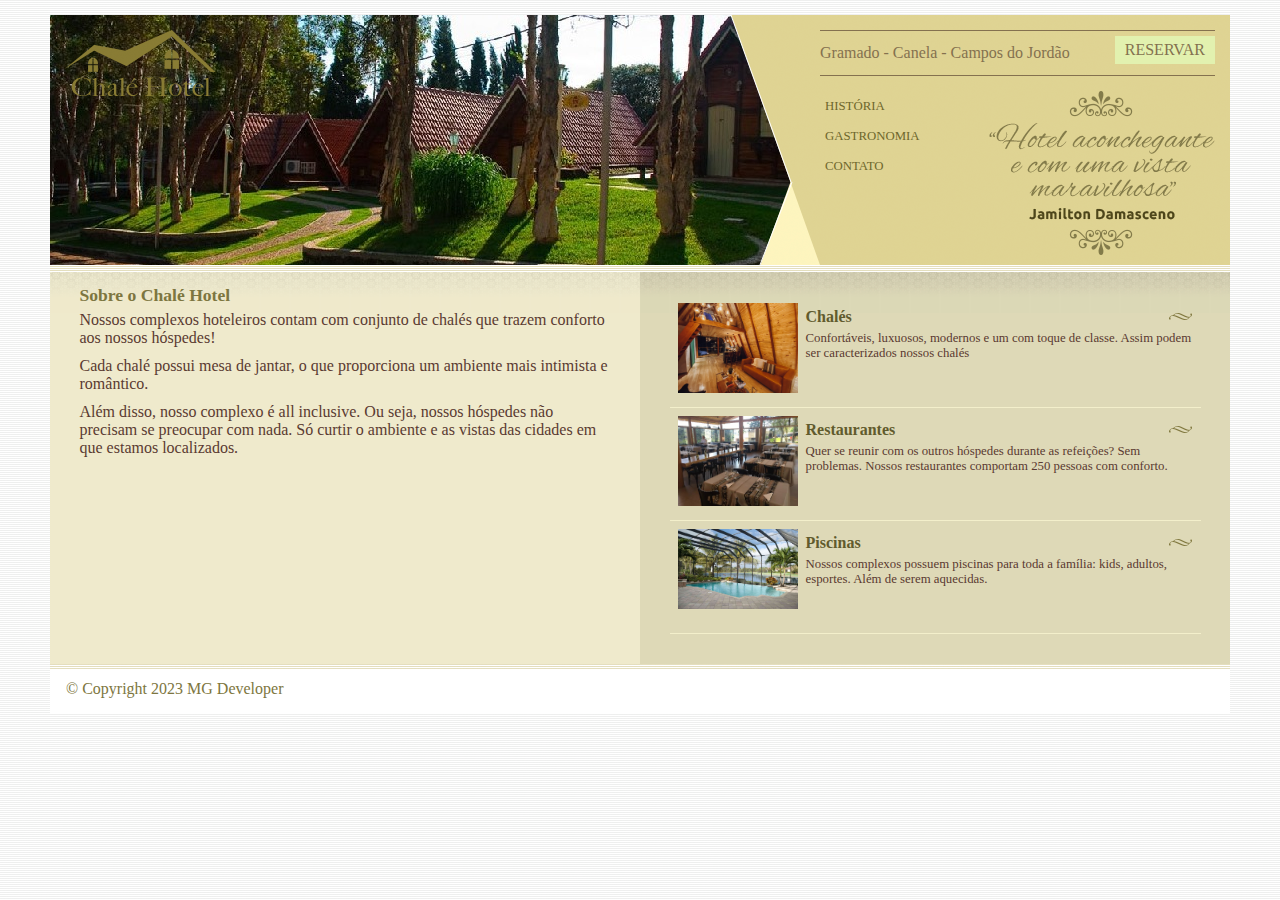
<file: index.html>
<!DOCTYPE html>
<html lang="en">
<head>
    <meta charset="UTF-8">
    <meta name="viewport" content="width=device-width, initial-scale=1.0">
    <link rel="stylesheet" type="text/css" href="estilo.css">
    <link href="https://fonts.googleapis.com/css2?family=EB+Garamond&family=Inclusive+Sans&display=swap" rel="stylesheet">

    <title>Chalé Hotel</title>
    
</head>
<body>

    <div id="container"><!--inicio container-->
        <div id="topo"><!--inicio topo-->
            
            <div id="area-logo">
                
                <h1 class="logo">
                    <a href=""> Chalé Hotel</a>
                </h1>

            </div>


            <div id="area-menu">
                <div id="conteudo-menu">
                    <div id="menu-locais">
                        <span class="locais">
                            Gramado - Canela - Campos do Jordão
                        </span>
                        <a class="reserva" href="reserva.html">Reservar</a>
                        <div style ="clear: both;"></div>
                        <li class="icon">&#9776</li>
                    </div>

                    <div id="menu">
                        <ul id="navegacao">
                            <li><a href="historia.html">História</a></li>
                            <li><a href="gastronomia.html">Gastronomia</a></li>
                            <li><a href="contato.html">Contato</a></li>
                            <li class="three-line-icon">&#9776;</li>
                        </ul>                     

                        <img class="depoimento" src="img/depoimento.png">

                    </div>

                </div>          

            </div>

        </div><!--/fim topo-->

        <div id="area-principal">
            <div class="conteudo">
                <h2>
                    Sobre o Chalé Hotel 
                </h2>

                <p>
                    Nossos complexos hoteleiros contam com conjunto de chalés que trazem conforto aos nossos hóspedes!
                </p>

                <p>
                    Cada chalé possui mesa de jantar, o que proporciona um ambiente mais intimista e romântico.                
                </p>

                <p>
                    Além disso, nosso complexo é all inclusive. Ou seja, nossos hóspedes não precisam se preocupar com nada. Só curtir o ambiente e as vistas das cidades em que estamos localizados.
                </p>
            </div>
        </div>

        <div id="area-lateral">
            <div class="conteudo">
                <p>
                    <ul id="beneficios">
                        <li>
                            <a href="chale.html">
                                <img src="img/chale1.jpg" width="120" alt="chale1">
                                <h3>Chalés</h3>
                                <p>Confortáveis, luxuosos, modernos e um com toque de classe. Assim podem ser caracterizados nossos chalés</p>
                            </a>
                        </li>

                        <li>
                            <a href="restaurante.html">
                                <img src="img/restaurante2.jpg" width="120" alt="Restaurante">
                                <h3>Restaurantes</h3>
                                <p>Quer se reunir com os outros hóspedes durante as refeições? Sem problemas. Nossos restaurantes comportam 250 pessoas com conforto.</p>
                            </a>
                        </li>

                        <li>
                            <a href="piscina.html">
                                <img src="img/piscina1.jpeg" width="120" alt="Piscina1">
                                <h3>Piscinas</h3>
                                <p>Nossos complexos possuem piscinas para toda a família: kids, adultos, esportes. Além de serem aquecidas.</p>
                            </a>
                        </li>

                    </ul>
                </p>
            </div>
            
        </div>

        <div id="rodape">
            <span>
                &copy; Copyright 2023 MG Developer
            </span>
        </div>

    </div><!--/ fim container-->

    
</body>
</html>
</file>
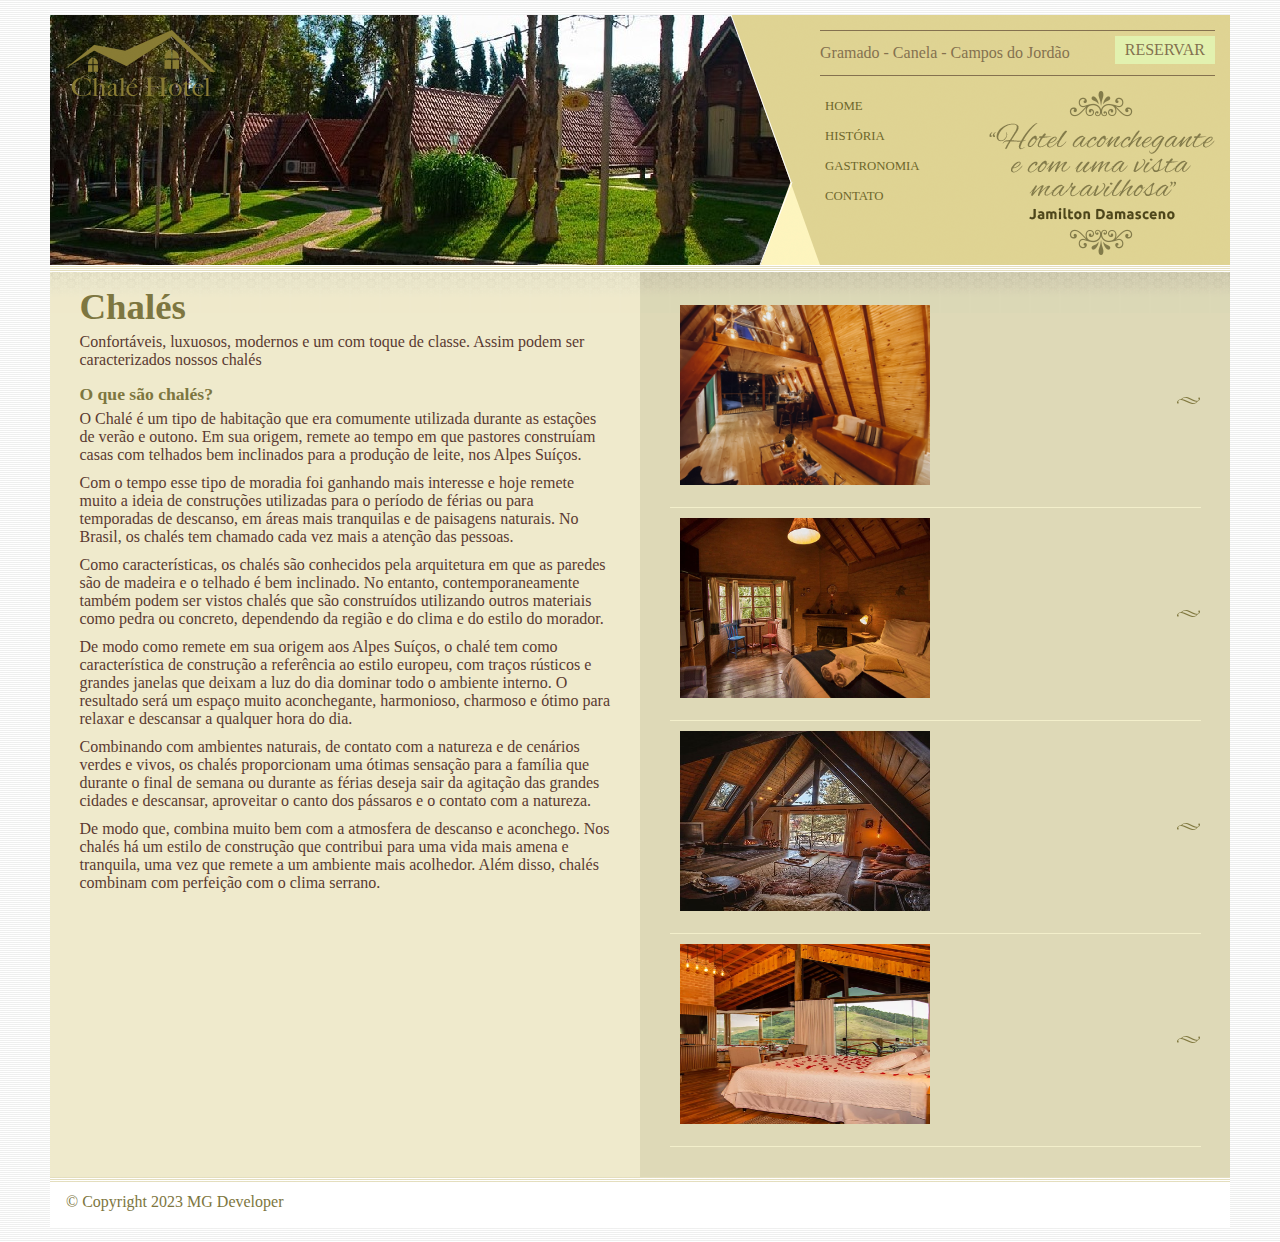
<file: chale.html>
<!DOCTYPE html>
<html lang="en">
<head>
    <meta charset="UTF-8">
    <meta name="viewport" content="width=device-width, initial-scale=1.0">
    <link rel="stylesheet" type="text/css" href="estilo.css">
    <link href="https://fonts.googleapis.com/css2?family=EB+Garamond&family=Inclusive+Sans&display=swap" rel="stylesheet">

    <title>Chalé Hotel - Chalés</title>
    
</head>
<body>

    <div id="container"><!--inicio container-->
        <div id="topo"><!--inicio topo-->
            
            <div id="area-logo">
                
                <h1 class="logo">
                    <a href=""> Chalé Hotel</a>
                </h1>

            </div>


            <div id="area-menu">
                <div id="conteudo-menu">
                    <div id="menu-locais">
                        <span class="locais">
                            Gramado - Canela - Campos do Jordão
                        </span>
                        <a class="reserva" href="reserva.html">Reservar</a>
                        <div style ="clear: both;"></div>
                    </div>

                    <div id="menu">
                        <ul id="navegacao">
                            <li><a href="index.html">Home</a></li>
                            <li><a href="historia.html">História</a></li>
                            <li><a href="gastronomia.html">Gastronomia</a></li>
                            <li><a href="contato.html">Contato</a></li>
                        </ul>                     

                        <img class="depoimento" src="img/depoimento.png">

                    </div>

                </div>          

            </div>

        </div><!--/fim topo-->

        <div id="area-principal">
            <div class="conteudo">
                <h1>
                     Chalés  
                </h1>

                <p>
                Confortáveis, luxuosos, modernos e um com toque de classe. Assim podem ser caracterizados nossos chalés
                </p>

                <h2>
                    O que são chalés?
                </h2>

                    <p>
                        O Chalé é um tipo de habitação que era comumente utilizada durante as estações de verão e outono. Em sua origem, remete ao tempo em que pastores construíam casas com telhados bem inclinados para a produção de leite, nos Alpes Suíços.</p>

                     <p> 
                         Com o tempo esse tipo de moradia foi ganhando mais interesse e hoje remete muito a ideia de construções utilizadas para o período de férias ou para temporadas de descanso, em áreas mais tranquilas e de paisagens naturais. No Brasil, os chalés tem chamado cada vez mais a atenção das pessoas. </p>

                     <p>
                        Como características, os chalés são conhecidos pela arquitetura em que as paredes são de madeira e o telhado é bem inclinado. No entanto, contemporaneamente também podem ser vistos chalés que são construídos utilizando outros materiais como pedra ou concreto, dependendo da região e do clima e do estilo do morador.
                    </p>

                    <p>
                        De modo como remete em sua origem aos Alpes Suíços, o chalé tem como característica de construção a referência ao estilo europeu, com traços rústicos e grandes janelas que deixam a luz do dia dominar todo o ambiente interno. O resultado será um espaço muito aconchegante, harmonioso, charmoso e ótimo para relaxar e descansar a qualquer hora do dia.
                    </p>

                    <p>
                        Combinando com ambientes naturais, de contato com a natureza e de cenários verdes e vivos, os chalés proporcionam uma ótimas sensação para a família que durante o final de semana ou durante as férias deseja sair da agitação das grandes cidades e descansar, aproveitar o canto dos pássaros e o contato com a natureza. 
                    </p>

                    <p>
                    De modo que, combina muito bem com a atmosfera de descanso e aconchego. Nos chalés há um estilo de construção que contribui para uma vida mais amena e tranquila, uma vez que remete a um ambiente mais acolhedor. Além disso, chalés combinam com perfeição com o clima serrano.
                    </p>

                

            </div>
        </div>
        <div id="area-lateral">
            <div class="conteudo">
                <p>
                    <ul id="beneficios-paginas">
                        
                        <li>
                            
                                <img src="img/chale1.jpg" width="250" alt="chale1">
                                                            
                        </li>

                        <li>
                            
                                <img src="img/chale2.jpg" width="250" alt="chale2">
                                                        
                        </li>

                        <li>
                            
                            <img src="img/chale3.jpg" width="250" alt="chale3">
                                                    
                        </li>

                        <li>
                            
                            <img src="img/chale4.jpg" width="250" alt="chale4">
                                                    
                        </li>

                    </ul>
                </p>
            </div>
            
        </div>

        <div id="rodape">
            <span>
                &copy; Copyright 2023 MG Developer
            </span>
        </div>

    </div><!--/ fim container-->

    
</body>
</html>
</file>
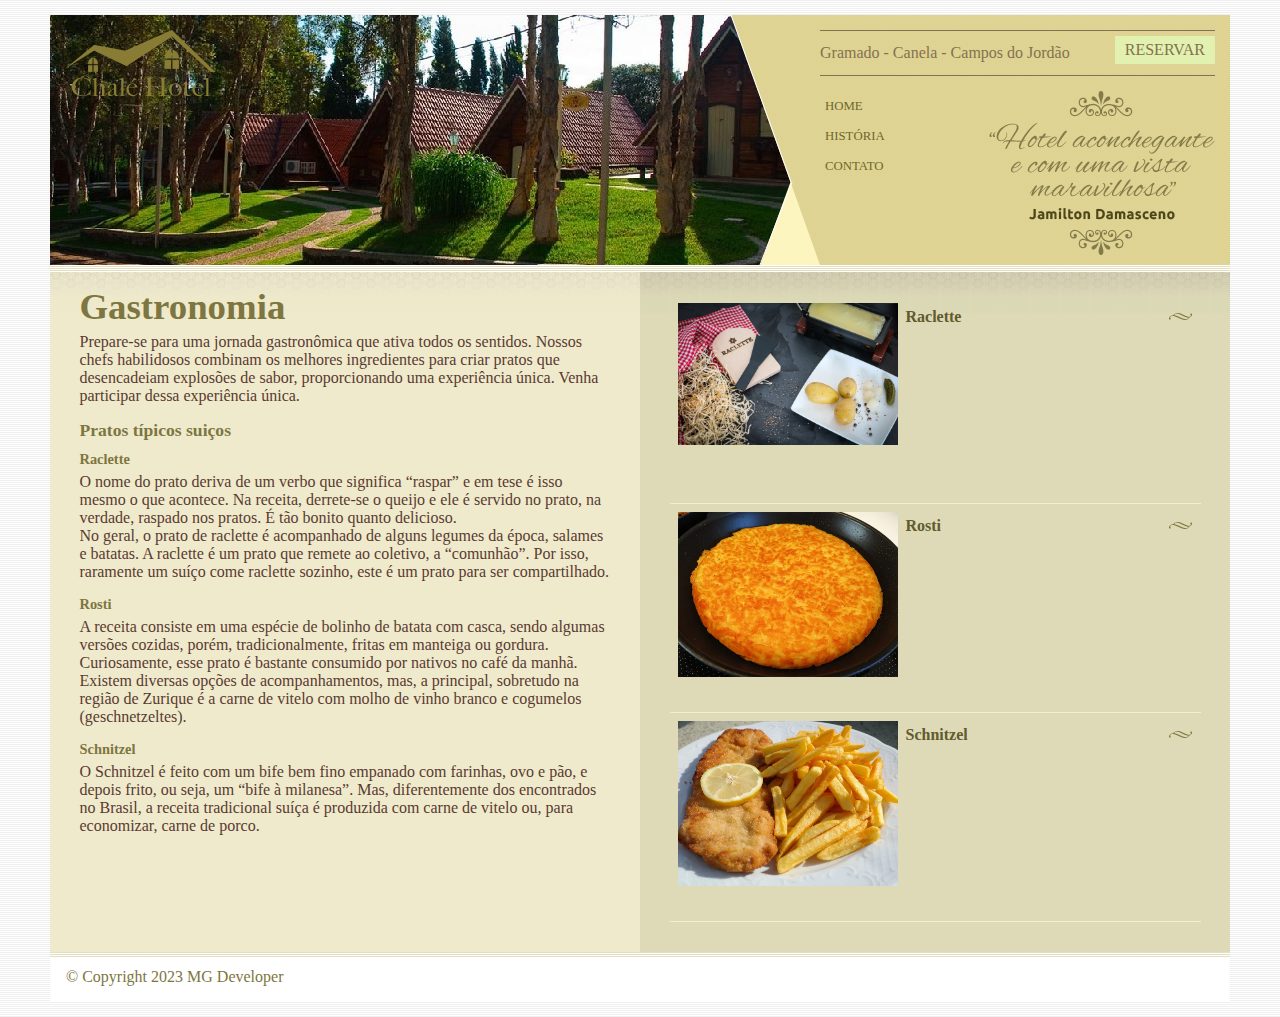
<file: gastronomia.html>
<!DOCTYPE html>
<html lang="en">
<head>
    <meta charset="UTF-8">
    <meta name="viewport" content="width=device-width, initial-scale=1.0">
    <link rel="stylesheet" type="text/css" href="estilo.css">
    <link href="https://fonts.googleapis.com/css2?family=EB+Garamond&family=Inclusive+Sans&display=swap" rel="stylesheet">

    <title>Chalé Hotel - Gastronomia</title>
    
</head>
<body>

    <div id="container"><!--inicio container-->
        <div id="topo"><!--inicio topo-->
            
            <div id="area-logo">
                
                <h1 class="logo">
                    <a href=""> Chalé Hotel</a>
                </h1>

            </div>


            <div id="area-menu">
                <div id="conteudo-menu">
                    <div id="menu-locais">
                        <span class="locais">
                            Gramado - Canela - Campos do Jordão
                        </span>
                        <a class="reserva" href="reserva.html">Reservar</a>
                        <div style ="clear: both;"></div>
                    </div>

                    <div id="menu">
                        <ul id="navegacao">
                            <li><a href="index.html">Home</a></li>
                            <li><a href="historia.html">História</a></li>
                            <li><a href="contato.html">Contato</a></li>
                        </ul>                     

                        <img class="depoimento" src="img/depoimento.png">

                    </div>

                </div>          

            </div>

        </div><!--/fim topo-->

        <div id="area-principal">
            <div class="conteudo">
                <h1>
                    Gastronomia 
                </h1>

                <p>
                    Prepare-se para uma jornada gastronômica que ativa todos os sentidos. Nossos chefs habilidosos combinam os melhores ingredientes para criar pratos que desencadeiam explosões de sabor, proporcionando uma experiência única. Venha participar dessa experiência única.
                </p>

                <h2>
                    Pratos típicos suiços                
                </h2>

                <h3>
                    Raclette
                </h3>

                <p>
                    O nome do prato deriva de um verbo que significa “raspar” e em tese é isso mesmo o que acontece. Na receita, derrete-se o queijo e ele é servido no prato, na verdade, raspado nos pratos. É tão bonito quanto delicioso.<br>

                    No geral, o prato de raclette é acompanhado de alguns legumes da época, salames e batatas. A raclette é um prato que remete ao coletivo, a “comunhão”. Por isso, raramente um suíço come raclette sozinho, este é um prato para ser compartilhado.
                </p>

                <h3>
                    Rosti
                </h3>

                <p>
                    A receita consiste em uma espécie de bolinho de batata com casca, sendo algumas versões cozidas, porém, tradicionalmente, fritas em manteiga ou gordura. Curiosamente, esse prato é bastante consumido por nativos no café da manhã.<br>

                    Existem diversas opções de acompanhamentos, mas, a principal, sobretudo na região de Zurique é a carne de vitelo com molho de vinho branco e cogumelos (geschnetzeltes).</p>

                <h3>
                    Schnitzel
                </h3>

                <p>
                    O Schnitzel é feito com um bife bem fino empanado com farinhas, ovo e pão, e depois frito, ou seja, um “bife à milanesa”. Mas, diferentemente dos encontrados no Brasil, a receita tradicional suíça é produzida com carne de vitelo ou, para economizar, carne de porco.
                </p>

            </div>
        </div>

        <div id="area-lateral">
            <div class="conteudo">
                <p>
                    <ul id="gastronomia">
                        <li>
                            <a>
                                <img src="img/raclettejpg.webp" width="220" alt="raclette">
                                <h3>Raclette</h3>
                                
                            </a>
                        </li>

                        <li>
                            <a>
                                <img src="img/ROSTI.jpg" width="220" alt="Rosti">
                                <h3>Rosti</h3>
                                
                            </a>
                        </li>

                        <li>
                            <a>
                                <img src="img/SCHNITZEL.jpg" width="220" alt="Schnitzel">
                                <h3>Schnitzel</h3>
                                
                            </a>
                        </li>

                    </ul>
                </p>
            </div>
            
        </div>

        <div id="rodape">
            <span>
                &copy; Copyright 2023 MG Developer
            </span>
        </div>

    </div><!--/ fim container-->

    
</body>
</html>
</file>
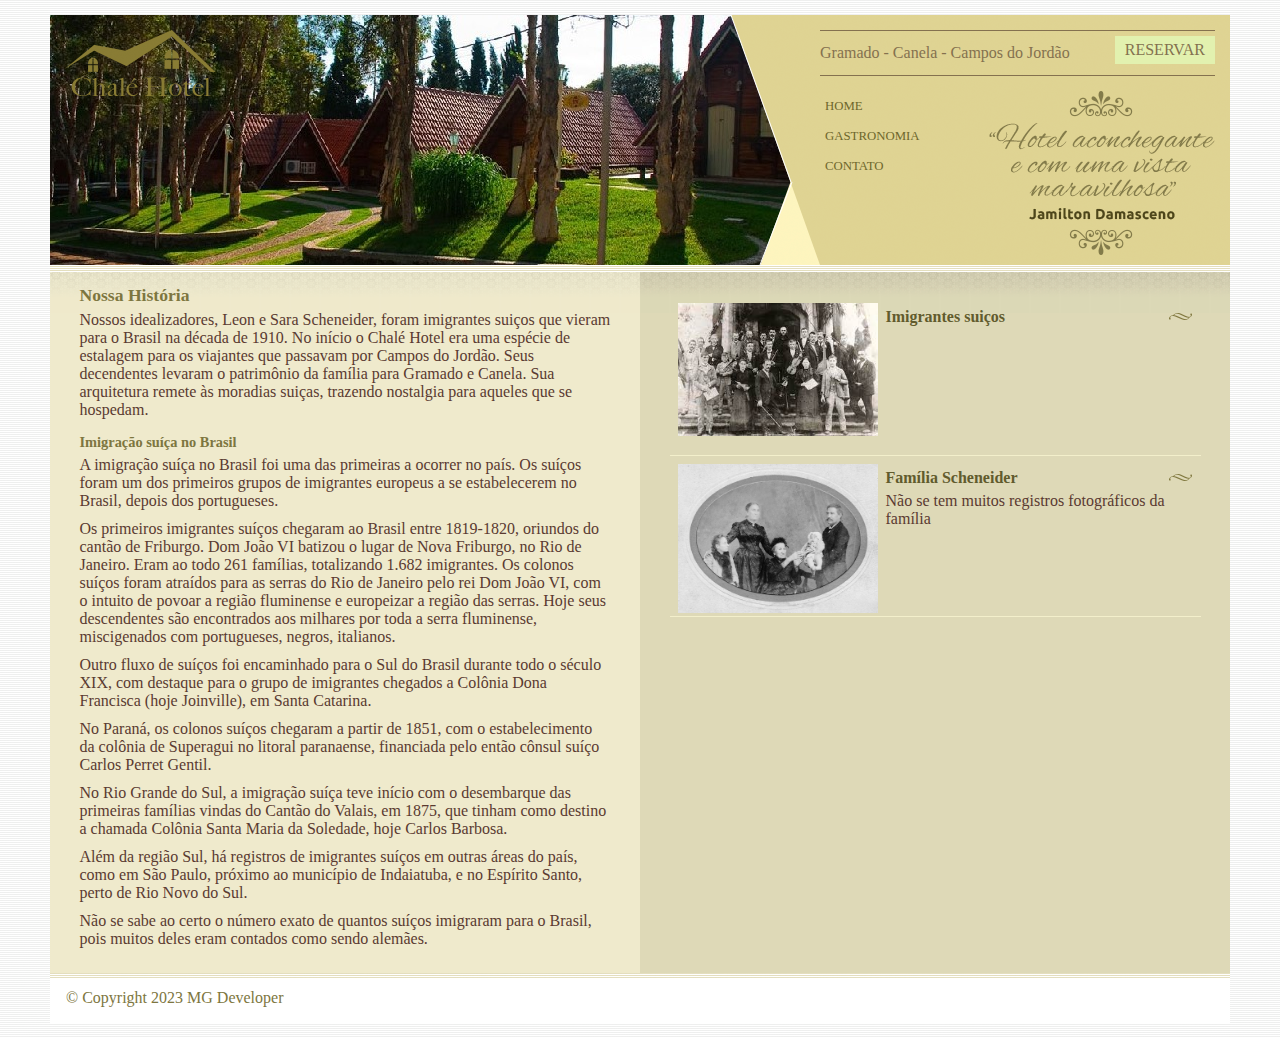
<file: historia.html>
<!DOCTYPE html>
<html lang="en">
<head>
    <meta charset="UTF-8">
    <meta name="viewport" content="width=device-width, initial-scale=1.0">
    <link rel="stylesheet" type="text/css" href="estilo.css">
    <link href="https://fonts.googleapis.com/css2?family=EB+Garamond&family=Inclusive+Sans&display=swap" rel="stylesheet">

    <title>Chalé Hotel - História</title>
    
</head>
<body>

    <div id="container"><!--inicio container-->
        <div id="topo"><!--inicio topo-->
            
            <div id="area-logo">
                
                <h1 class="logo">
                    <a href=""> Chalé Hotel</a>
                </h1>

            </div>


            <div id="area-menu">
                <div id="conteudo-menu">
                    <div id="menu-locais">
                        <span class="locais">
                            Gramado - Canela - Campos do Jordão
                        </span>
                        <a class="reserva" href="">Reservar</a>
                        <div style ="clear: both;"></div>
                    </div>

                    <div id="menu">
                        <ul id="navegacao">
                            <li><a href="index.html">Home</a></li>
                            <li><a href="gastronomia.html">Gastronomia</a></li>
                            <li><a href="contato.html">Contato</a></li>
                        </ul>                     

                        <img class="depoimento" src="img/depoimento.png">

                    </div>

                </div>          

            </div>

        </div><!--/fim topo-->

        <div id="area-principal">
            <div class="conteudo">
                <h2>
                    Nossa História
                </h2>

                <p>
                    Nossos idealizadores, Leon e Sara Scheneider, foram imigrantes suiços que vieram para o Brasil na década de 1910. No início o Chalé Hotel era uma espécie de estalagem para os viajantes que passavam por Campos do Jordão. Seus decendentes levaram o patrimônio da família para Gramado e Canela. Sua arquitetura remete às moradias suiças, trazendo nostalgia para aqueles que se hospedam.
                </p>

                <h3>
                    Imigração suíça no Brasil          
                </h3>

                <p>
                    A imigração suíça no Brasil foi uma das primeiras a ocorrer no país. Os suíços foram um dos primeiros grupos de imigrantes europeus a se estabelecerem no Brasil, depois dos portugueses.           
                </p>

                <p>
                    Os primeiros imigrantes suíços chegaram ao Brasil entre 1819-1820, oriundos do cantão de Friburgo. Dom João VI batizou o lugar de Nova Friburgo, no Rio de Janeiro. Eram ao todo 261 famílias, totalizando 1.682 imigrantes. Os colonos suíços foram atraídos para as serras do Rio de Janeiro pelo rei Dom João VI, com o intuito de povoar a região fluminense e europeizar a região das serras. Hoje seus descendentes são encontrados aos milhares por toda a serra fluminense, miscigenados com portugueses, negros, italianos.

                </p>

                <p>
                    Outro fluxo de suíços foi encaminhado para o Sul do Brasil durante todo o século XIX, com destaque para o grupo de imigrantes chegados a Colônia Dona Francisca (hoje Joinville), em Santa Catarina.
                </p>

                <p>
                    No Paraná, os colonos suíços chegaram a partir de 1851, com o estabelecimento da colônia de Superagui no litoral paranaense, financiada pelo então cônsul suíço Carlos Perret Gentil.
                </p>

                <p>   
                    No Rio Grande do Sul, a imigração suíça teve início com o desembarque das primeiras famílias vindas do Cantão do Valais, em 1875, que tinham como destino a chamada Colônia Santa Maria da Soledade, hoje Carlos Barbosa.
                </p> 

                <p>
                    Além da região Sul, há registros de imigrantes suíços em outras áreas do país, como em São Paulo, próximo ao município de Indaiatuba, e no Espírito Santo, perto de Rio Novo do Sul.
                </p>
                
                <p>
                    Não se sabe ao certo o número exato de quantos suíços imigraram para o Brasil, pois muitos deles eram contados como sendo alemães.
                </p>

            </div>
        </div>

        <div id="area-lateral">
            <div class="conteudo">
                <p>
                    <ul id="historia">
                        <li>
                            <a>
                            <img src="img/imigrantes.jpg" width="200" alt="imigrantes">
                                <h3>Imigrantes suiços</h3>
                                
                            </a>
                        </li>

                        <li>
                            <a>
                                <img src="img/mariannesalusse-joset.jpeg" width="200" alt="imigrantes">
                                <h3>Família Scheneider</h3>
                                <p>Não se tem muitos registros fotográficos da família</p>
                            </a>
                        </li>

                        

                    </ul>
                </p>
            </div>
            
        </div>

        <div id="rodape">
            <span>
                &copy; Copyright 2023 MG Developer
            </span>
        </div>

    </div><!--/ fim container-->

    
</body>
</html>
</file>
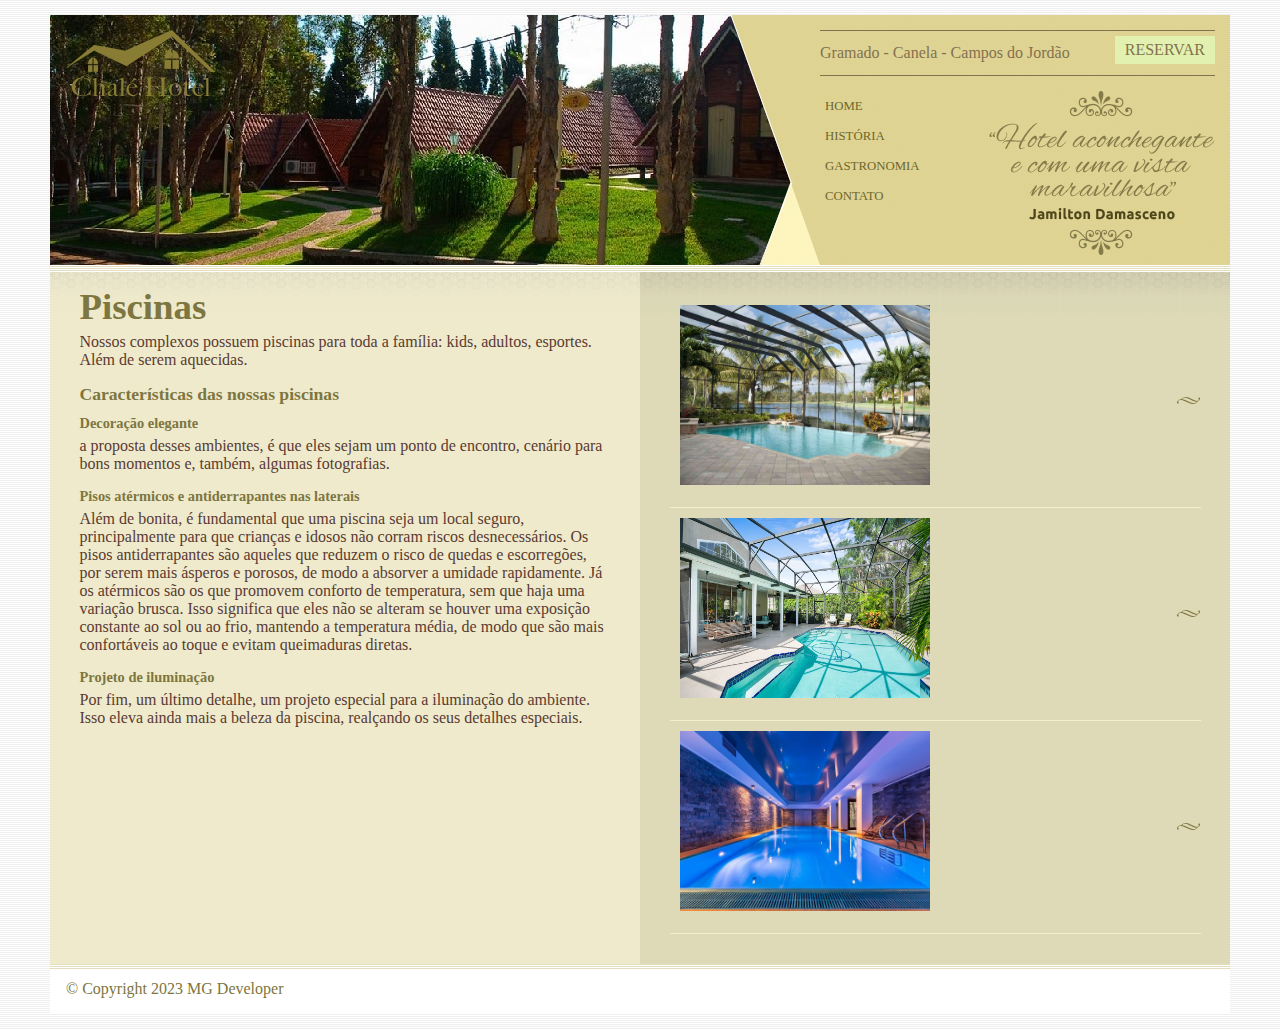
<file: piscina.html>
<!DOCTYPE html>
<html lang="en">
<head>
    <meta charset="UTF-8">
    <meta name="viewport" content="width=device-width, initial-scale=1.0">
    <link rel="stylesheet" type="text/css" href="estilo.css">
    <link href="https://fonts.googleapis.com/css2?family=EB+Garamond&family=Inclusive+Sans&display=swap" rel="stylesheet">

    <title>Chalé Hotel - Piscinas</title>
    
</head>
<body>

    <div id="container"><!--inicio container-->
        <div id="topo"><!--inicio topo-->
            
            <div id="area-logo">
                
                <h1 class="logo">
                    <a href=""> Chalé Hotel</a>
                </h1>

            </div>


            <div id="area-menu">
                <div id="conteudo-menu">
                    <div id="menu-locais">
                        <span class="locais">
                            Gramado - Canela - Campos do Jordão
                        </span>
                        <a class="reserva" href="reserva.html">Reservar</a>
                        <div style ="clear: both;"></div>
                    </div>

                    <div id="menu">
                        <ul id="navegacao">
                            <li><a href="index.html">Home</a></li>
                            <li><a href="historia.html">História</a></li>
                            <li><a href="gastronomia.html">Gastronomia</a></li>
                            <li><a href="contato.html">Contato</a></li>
                        </ul>                     

                        <img class="depoimento" src="img/depoimento.png">

                    </div>

                </div>          

            </div>

        </div><!--/fim topo-->

        <div id="area-principal">
            <div class="conteudo">
                <h1>
                     Piscinas 
                </h1>

                <p>
                    Nossos complexos possuem piscinas para toda a família: kids, adultos, esportes. Além de serem aquecidas.
                </p>

                <h2>
                    Características das nossas piscinas
                </h2> 

                                                     
                <h3>
                    Decoração elegante
                </h3>

                <p>
                    a proposta desses ambientes, é que eles sejam um ponto de encontro, cenário para bons momentos e, também, algumas fotografias.
                </p>
                 
                <h3>
                    Pisos atérmicos e antiderrapantes nas laterais
                </h3>
              
                <p>
                    Além de bonita, é fundamental que uma piscina seja um local seguro, principalmente para que crianças e idosos não corram riscos desnecessários. Os pisos antiderrapantes são aqueles que reduzem o risco de quedas e escorregões, por serem mais ásperos e porosos, de modo a absorver a umidade rapidamente. Já os atérmicos são os que promovem conforto de temperatura, sem que haja uma variação brusca. Isso significa que eles não se alteram se houver uma exposição constante ao sol ou ao frio, mantendo a temperatura média, de modo que são mais confortáveis ao toque e evitam queimaduras diretas.

                 </p>

                 <h3>
                    Projeto de iluminação
                 </h3>

                 <p>
                    Por fim, um último detalhe, um projeto especial para a iluminação do ambiente. Isso eleva ainda mais a beleza da piscina, realçando os seus detalhes especiais.
                 </p>

            </div>
        </div>
        <div id="area-lateral">
            <div class="conteudo">
                <p>
                    <ul id="beneficios-paginas">
                        
                        <li>
                            
                                <img src="img/piscina1.jpeg" width="250" alt="piscina1">
                                                            
                        </li>

                        <li>
                            
                                <img src="img/piscina2.jpg" width="250" alt="piscina2">
                                                        
                        </li>

                        <li>
                            
                            <img src="img/piscina3.jpeg" width="250" alt="piscina3">
                                                    
                        </li>

                        

                    </ul>
                </p>
            </div>
            
        </div>

        <div id="rodape">
            <span>
                &copy; Copyright 2023 MG Developer
            </span>
        </div>

    </div><!--/ fim container-->

    
</body>
</html>
</file>
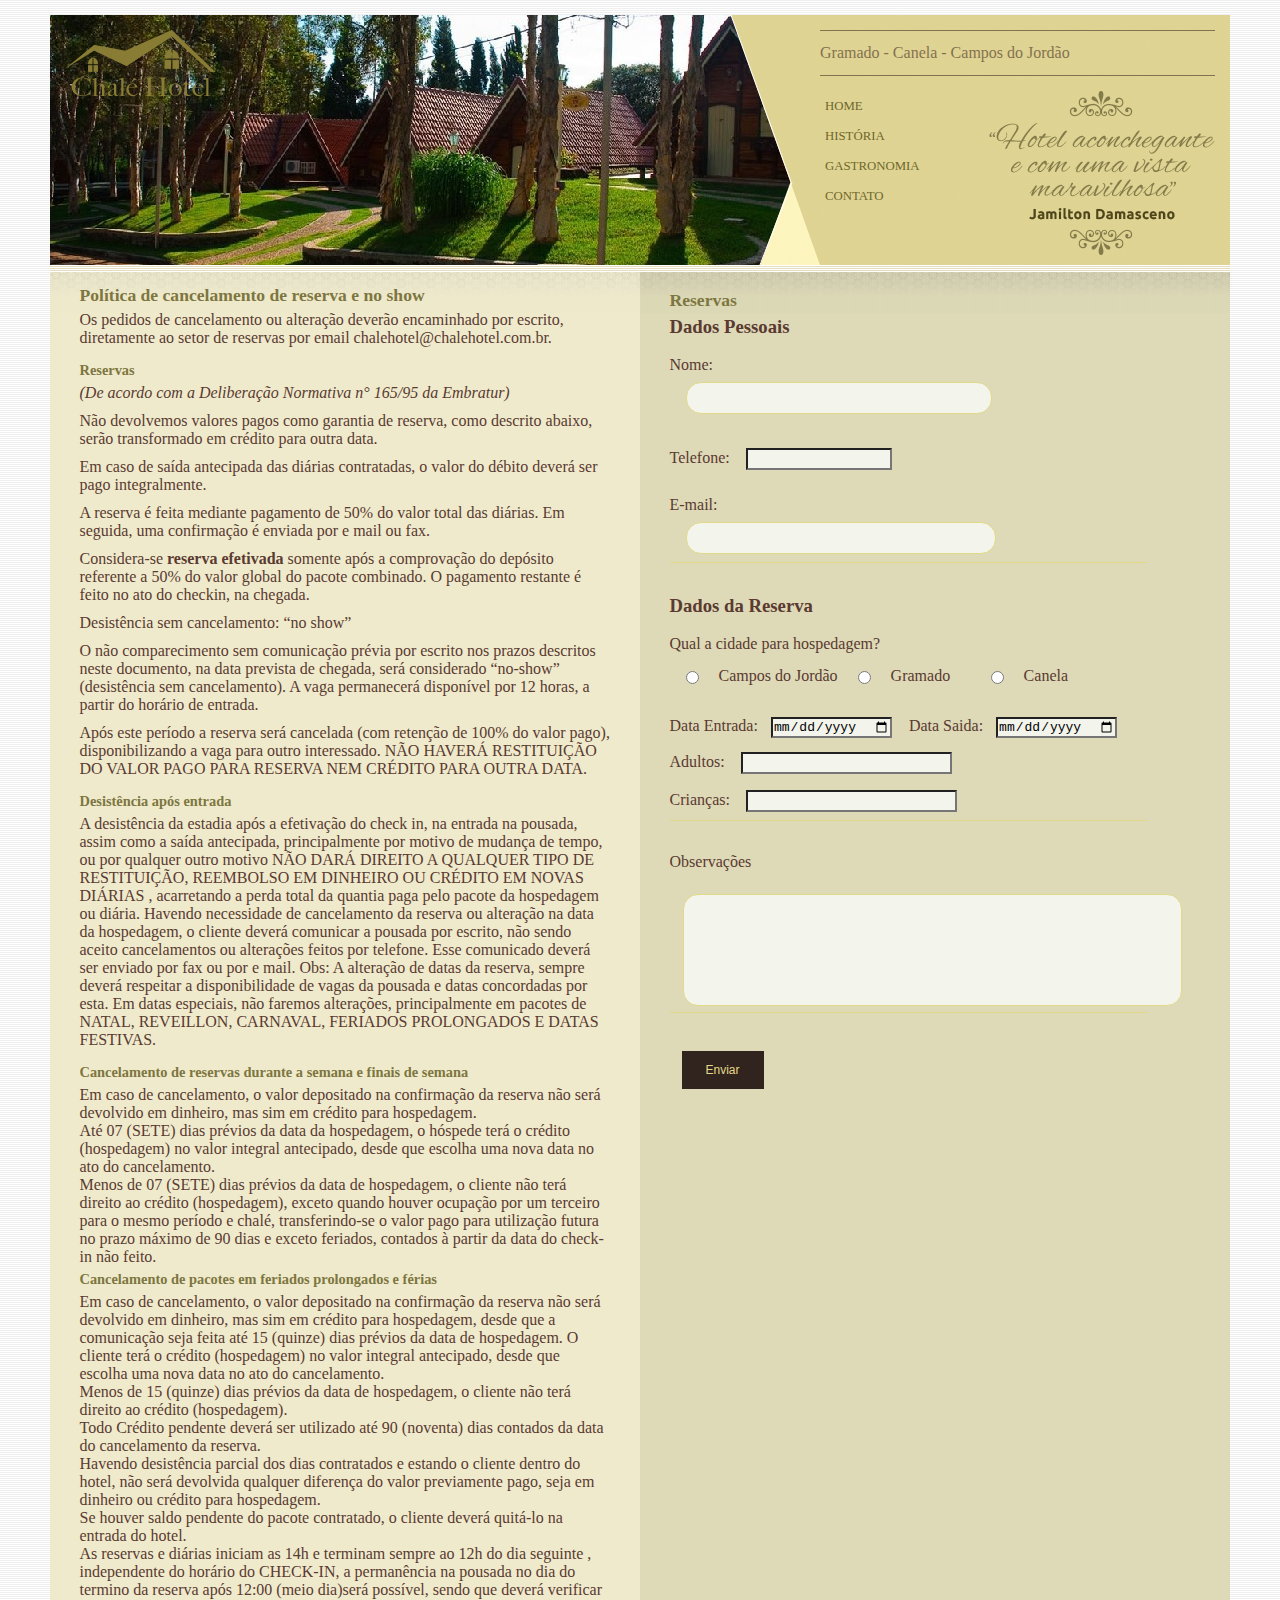
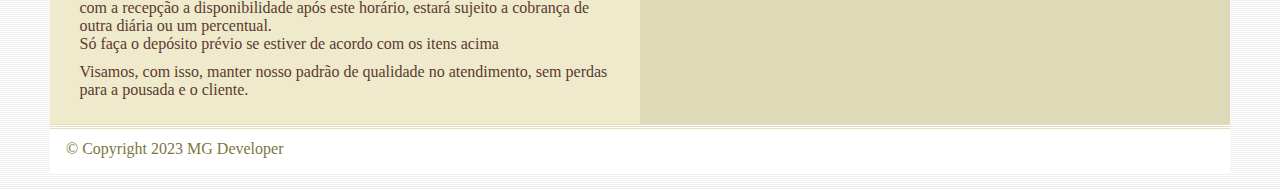
<file: reserva.html>
<!DOCTYPE html>
<html lang="en">
<head>
    <meta charset="UTF-8">
    <meta name="viewport" content="width=device-width, initial-scale=1.0">
    <link rel="stylesheet" type="text/css" href="estilo.css">
    <link href="https://fonts.googleapis.com/css2?family=EB+Garamond&family=Inclusive+Sans&display=swap" rel="stylesheet">

    <title>Chalé Hotel - Reserva</title>
    
</head>
<body>

    <div id="container"><!--inicio container-->
        <div id="topo"><!--inicio topo-->
            
            <div id="area-logo">
                
                <h1 class="logo">
                    <a href=""> Chalé Hotel</a>
                </h1>

            </div>


            <div id="area-menu">
                <div id="conteudo-menu">
                    <div id="menu-locais">
                        <span class="locais">
                            Gramado - Canela - Campos do Jordão
                        </span>
                        
                        <div style ="clear: both;"></div>
                    </div>

                    <div id="menu">
                        <ul id="navegacao">
                          <li><a href="index.html">Home</a></li>
                            <li><a href="historia.html">História</a></li>
                            <li><a href="gastronomia.html">Gastronomia</a></li>
                            <li><a href="contato.html">Contato</a></li>
                        </ul>                     

                        <img class="depoimento" src="img/depoimento.png">

                    </div>

                </div>          

            </div>

        </div><!--/fim topo-->

        <div id="area-principal">
            <div class="conteudo">
                
      <aside class="contrato">

        <h2>Política de cancelamento de reserva e <span lang="en">no show</span></h2>

        <p> Os pedidos de cancelamento ou alteração deverão encaminhado por escrito, diretamente ao setor de reservas por email <a mailto="chalehotel@chalehotel.com.br">chalehotel@chalehotel.com.br</a>.</p>

        <h3>Reservas</h3>
        <p><em>(De acordo com a Deliberação Normativa n° 165/95 da Embratur)</em></p>

        <p>Não devolvemos valores pagos como garantia de reserva, como descrito abaixo, serão transformado em crédito para outra data.</p>
        <p>
          Em caso de saída antecipada das diárias contratadas, o valor do débito deverá ser pago integralmente.</p>
        <p>
          A reserva é feita mediante pagamento de 50% do valor total das diárias. Em seguida, uma confirmação é enviada por e mail ou fax.</p>
        <p>

          Considera-se <strong>reserva efetivada</strong> somente após a comprovação do depósito referente a 50% do valor global do pacote combinado. O pagamento restante é feito no ato do checkin, na chegada.</p>
        <p>Desistência sem cancelamento: “no show”</p>
        <p>O não comparecimento sem comunicação prévia por escrito nos prazos descritos neste documento, na data prevista de chegada, será considerado “no-show” (desistência sem cancelamento). A vaga permanecerá disponível por 12 horas, a partir do horário
          de entrada.</p>
        <p>Após este período a reserva será cancelada (com retenção de 100% do valor pago), disponibilizando a vaga para outro interessado. NÃO HAVERÁ RESTITUIÇÃO DO VALOR PAGO PARA RESERVA NEM CRÉDITO PARA OUTRA DATA.</p>

        <h3>Desistência após entrada</h3>

        <p>A desistência da estadia após a efetivação do check in, na entrada na pousada, assim como a saída antecipada, principalmente por motivo de mudança de tempo, ou por qualquer outro motivo NÃO DARÁ DIREITO A QUALQUER TIPO DE RESTITUIÇÃO, REEMBOLSO EM DINHEIRO
        OU CRÉDITO EM NOVAS DIÁRIAS , acarretando a perda total da quantia paga pelo pacote da hospedagem ou diária. Havendo necessidade de cancelamento da reserva ou alteração na data da hospedagem, o cliente deverá comunicar a pousada por escrito, não
        sendo aceito cancelamentos ou alterações feitos por telefone. Esse comunicado deverá ser enviado por fax ou por e mail. Obs: A alteração de datas da reserva, sempre deverá respeitar a disponibilidade de vagas da pousada e datas concordadas por
        esta. Em datas especiais, não faremos alterações, principalmente em pacotes de NATAL, REVEILLON, CARNAVAL, FERIADOS PROLONGADOS E DATAS FESTIVAS.</p>

        <h3>Cancelamento de reservas durante a semana e finais de semana</h3>
        <ol>
          <li>
            Em caso de cancelamento, o valor depositado na confirmação da reserva não será devolvido em dinheiro, mas sim em crédito para hospedagem.
          </li>
          <li>
            Até 07 (SETE) dias prévios da data da hospedagem, o hóspede terá o crédito (hospedagem) no valor integral antecipado, desde que escolha uma nova data no ato do cancelamento.
          </li>
          <li>
            Menos de 07 (SETE) dias prévios da data de hospedagem, o cliente não terá direito ao crédito (hospedagem), exceto quando houver ocupação por um terceiro para o mesmo período e chalé, transferindo-se o valor pago para utilização futura no prazo máximo
            de 90 dias e exceto feriados, contados à partir da data do check-in não feito.
          </li>
        </ol>

        <h3>Cancelamento de pacotes em feriados prolongados e férias</h3>
        <ol>
          <li>
            Em caso de cancelamento, o valor depositado na confirmação da reserva não será devolvido em dinheiro, mas sim em crédito para hospedagem, desde que a comunicação seja feita até 15 (quinze) dias prévios da data de hospedagem. O cliente terá o crédito (hospedagem)
            no valor integral antecipado, desde que escolha uma nova data no ato do cancelamento.
          </li>
          <li>
            Menos de 15 (quinze) dias prévios da data de hospedagem, o cliente não terá direito ao crédito (hospedagem).
          </li>
          <li>
            Todo Crédito pendente deverá ser utilizado até 90 (noventa) dias contados da data do cancelamento da reserva.
          </li>
          <li>
            Havendo desistência parcial dos dias contratados e estando o cliente dentro do hotel, não será devolvida qualquer diferença do valor previamente pago, seja em dinheiro ou crédito para hospedagem.
          </li>
          <li>
            Se houver saldo pendente do pacote contratado, o cliente deverá quitá-lo na entrada do hotel.
          </li>
          <li>
            As reservas e diárias iniciam as 14h e terminam sempre ao 12h do dia seguinte , independente do horário do CHECK-IN, a permanência na pousada no dia do termino da reserva após 12:00 (meio dia)será possível, sendo que deverá verificar com a recepção a
            disponibilidade após este horário, estará sujeito a cobrança de outra diária ou um percentual.
          </li>
        </ol>

        <p>Só faça o depósito prévio se estiver de acordo com os itens acima</p>
        <p>Visamos, com isso, manter nosso padrão de qualidade no atendimento, sem perdas para a pousada e o cliente.</p>

      </aside>
            </div>
        </div>

        <div id="area-lateral">
            <div class="conteudo">
                
            <h2>Reservas</h2>
                
          <fieldset>
            <h3> Dados Pessoais</h3>
            <br>
            <label for="idnome">Nome:<input type="text" name="idnome" id="idnome"  required /></label><br><br>
            <label for="idtel">Telefone:<input type="tel" name="idtel" id="idtel"  size="13" required /></label><br><br>
            <label for="idemail">E-mail:<input type="email" name="idemail" id="idemail" name="email_addr" required /></label>
          </fieldset>

          <fieldset>
            <h3>Dados da Reserva</h3>
            <br>
            <p>Qual a cidade para hospedagem?</p>                               
               
                    <input type="radio" name="informacao" id="campos">
                    <label for="campos">Campos do Jordão</label>
                    <input type="radio" name="informacao" id="gramado">
                    <label for="Gramado">Gramado</label>
                    <input type="radio" name="informacao" id="canela">
                    <label for="canela">Canela</label>
                <br>
                <br>
            

            <label for="identrada">Data Entrada:<input type="date" name="identrada" id="identrada" size="6"  placeholder="ddmmaaaa" required /></label>
            <label for="idsaida">Data Saida:<input type="date" name="idsaida" id="idsaida" size="6"  placeholder="ddmmaaaa"required /></label><br>
            <label for="idadultos">Adultos:<input type="number" name="idadultos" id="idadultos"  size="2" min="1"  required /></label>
            <label for="idcriancas">Crianças:<input type="number" name="idcriancas" id="idcriancas" size="2" min="0" required /></label>

          </fieldset>
          <fieldset>
            <legend>Observações</legend>
            <textarea name="message" rows="10"></textarea>
          </fieldset>
          <button type="submit" value="Enviar">Enviar</button>
        </form>

      </section>
    </article> 
  </main>
            </div>
            
        </div>

        <div id="rodape">
            <span>
                &copy; Copyright 2023 MG Developer
            </span>
        </div>

    </div><!--/ fim container-->

    
</body>
</html>
</file>
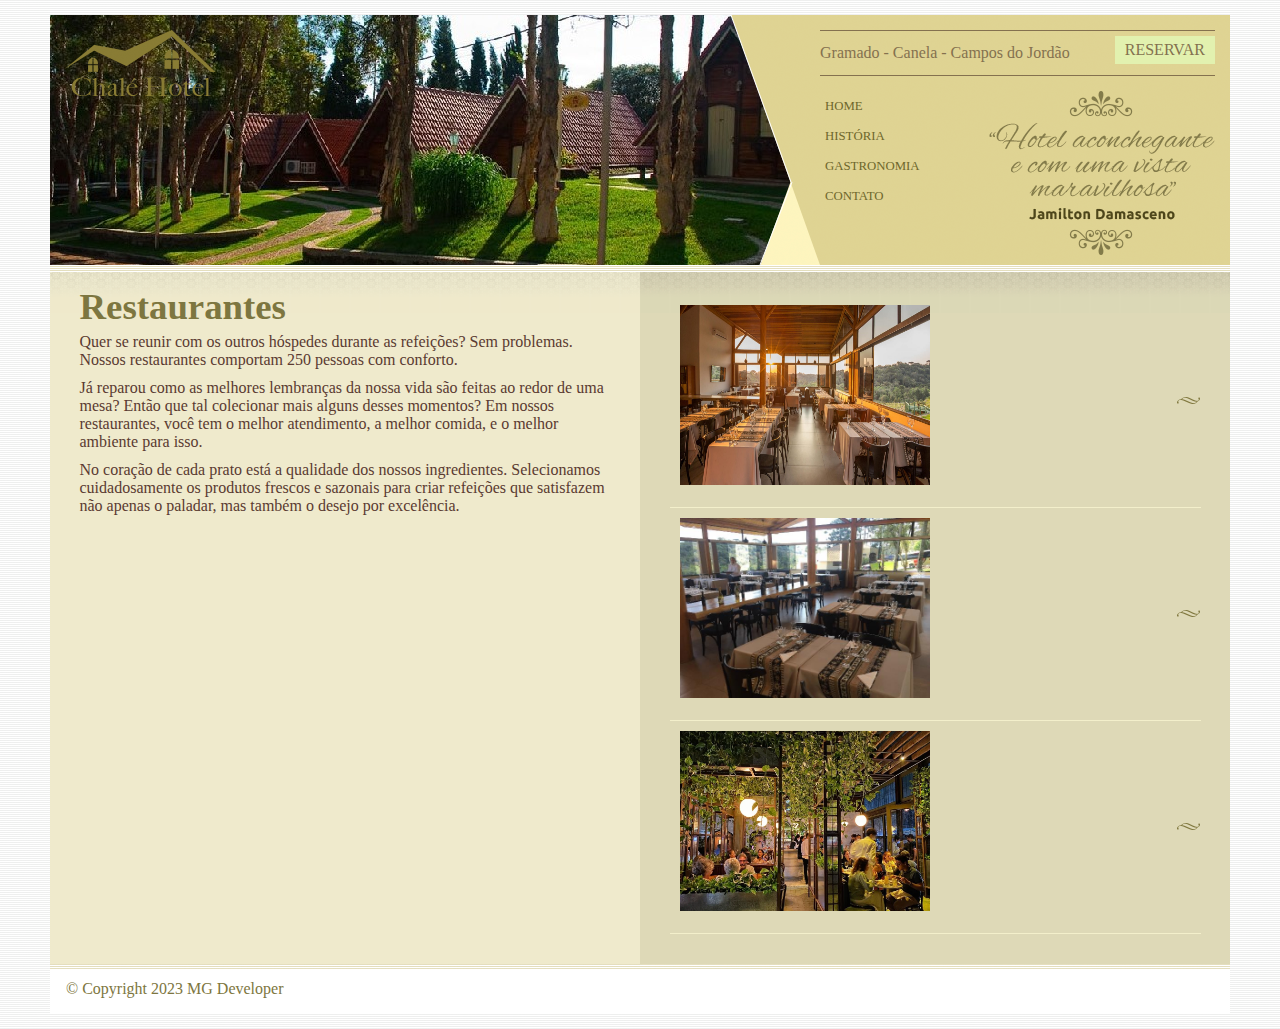
<file: restaurante.html>
<!DOCTYPE html>
<html lang="en">
<head>
    <meta charset="UTF-8">
    <meta name="viewport" content="width=device-width, initial-scale=1.0">
    <link rel="stylesheet" type="text/css" href="estilo.css">
    <link href="https://fonts.googleapis.com/css2?family=EB+Garamond&family=Inclusive+Sans&display=swap" rel="stylesheet">

    <title>Chalé Hotel - Restaurantes</title>
    
</head>
<body>

    <div id="container"><!--inicio container-->
        <div id="topo"><!--inicio topo-->
            
            <div id="area-logo">
                
                <h1 class="logo">
                    <a href=""> Chalé Hotel</a>
                </h1>

            </div>


            <div id="area-menu">
                <div id="conteudo-menu">
                    <div id="menu-locais">
                        <span class="locais">
                            Gramado - Canela - Campos do Jordão
                        </span>
                        <a class="reserva" href="reserva.html">Reservar</a>
                        <div style ="clear: both;"></div>
                    </div>

                    <div id="menu">
                        <ul id="navegacao">
                            <li><a href="index.html">Home</a></li>
                            <li><a href="historia.htnl">História</a></li>
                            <li><a href="gastronomia.html">Gastronomia</a></li>
                            <li><a href="contato.html">Contato</a></li>
                        </ul>                     

                        <img class="depoimento" src="img/depoimento.png">

                    </div>

                </div>          

            </div>

        </div><!--/fim topo-->

        <div id="area-principal">
            <div class="conteudo">
                <h1>
                     Restaurantes  
                </h1>

                <p>
                    Quer se reunir com os outros hóspedes durante as refeições? Sem problemas. Nossos restaurantes comportam 250 pessoas com conforto.
                </p>

                <p>
                    Já reparou como as melhores lembranças da nossa vida são feitas ao redor de uma mesa? Então que tal colecionar mais alguns desses momentos? Em nossos restaurantes, você tem o melhor atendimento, a melhor comida, e o melhor ambiente para isso.

                </p> 

                <p>
                    No coração de cada prato está a qualidade dos nossos ingredientes. Selecionamos cuidadosamente os produtos frescos e sazonais para criar refeições que satisfazem não apenas o paladar, mas também o desejo por excelência.
                </p>

                
                       
              

            </div>
        </div>
        <div id="area-lateral">
            <div class="conteudo">
                <p>
                    <ul id="beneficios-paginas">
                        
                        <li>
                            
                                <img src="img/restaurante1.jpg" width="250" alt="restaurante1">
                                                            
                        </li>

                        <li>
                            
                                <img src="img/restaurante2.jpg" width="250" alt="restaurante2">
                                                        
                        </li>

                        <li>
                            
                            <img src="img/restaurante3.jpg" width="250" alt="restaurante3">
                                                    
                        </li>

                        
                    </ul>
                </p>
            </div>
            
        </div>

        <div id="rodape">
            <span>
                &copy; Copyright 2023 MG Developer
            </span>
        </div>

    </div><!--/ fim container-->

    
</body>
</html>
</file>
<file: estilo.css>
*{
    margin:0;
    padding:0;
}

body{
    background: #e2f1af url('./img/bg.png');
    margin:15px;  
}

#container{
    background: #e3d888 url('./img/bg-container.png') top center repeat-y;
    margin: 0 auto;
    min-width: 740px;
    max-width: 1180px;
}

#topo{
    position: relative;
    background: #e3d888;
    height: 15.4em;
    min-height: 250px;
}



#area-logo{
    position: absolute;
    background: url('./img/bg.jpg') no-repeat;
    width: 100%;
    height: 250px;
    top:0;
    left:0;
    z-index: 1;
}

.logo a {
    position: absolute;
    top: 15px;
    left: 15px;
    z-index: 3;
    background: url('./img/logo.png') no-repeat;
    width: 151px;
    height: 66px;
    text-indent: -900px;
}

#area-menu{
    position: absolute;
    top:0;
    right:0;    
    background: url('./img/topo-imagem-lateral.png') no-repeat;
    width: 500px;
    height: 100%;
    z-index: 2;    
}



#conteudo-menu{
    margin-left: 90px;
    margin-right: 15px;
    padding-top: 15px;
}

#menu-locais{
    border-bottom: 1px solid #84714f;
    border-top: 1px solid #84714f;
    padding-top: 5px;
    padding-bottom: 5px;
    font-size: 1em;
    color: #31231e;
}

#menu-locais .locais{
    float: left;
    line-height: 2.1em;
    color:#84714f;    
}

.icon{
    display: none;
    
}

a{
    text-decoration: none;
}

a.reserva{
    text-transform: uppercase;
    background: #e2f1af;
    color: #84714f;
    padding: 5px 10px;
    float: right;
}


/*Barra de navegação vertical
*/
#menu {
    margin-top: 15px;
    
}

ul{
    list-style: none;
}

ul#navegacao{
    float: left;
}

ul#navegacao a{
    text-transform: uppercase;
    font-size: 0.8em;
    padding: 5px;
    color: #6e672c;
    line-height: 30px;
}

ul#navegacao a:hover{
    background: #fdf6be;
}

.three-line-icon{
    display: none;
    color:#31231e;
}

.depoimento{
    width: 226px;
    height: 164px;
    float: right;    
}


/*Área de conteúdos
*********************/
#area-principal{
    float: left;
    width: 50%;
    background: url('./img/bg-area-principal.png') top left repeat-x;
    padding: 15px 0px;
}

#area-lateral{
    float: right;
    width: 50%;
    background: url('./img/bg-area-lateral.png') top left repeat-x;
    padding: 20px 0px;
}

.conteudo{
    margin: 0 auto;
    width: 90%;
}


#rodape{
    clear: both;
    padding: 16px;
    background: #fff url('./img/bg-rodape.png') repeat-x top;
    color: #7d7640;
}


/*Formatação de textos
*/
h2{
    color: #7d7640;
    font-size: 1.1em;
    padding: 5px 0px;
}

p{
    font-size: 1em;
    margin-bottom: 10px;
    color: #5a3a31;
}

h1{
    color: #7d7640;
    font-size: 2.3em;
    padding: 5px 0px;
    
}

#area-principal h3{
    color: #7d7640;
    font-size: 0.9em;
    padding: 5px 0px;
}

.contrato ol li{
    color: #5a3a31;
}

/*Formatação da área lateral
*/
#beneficios li{
    padding: 8px;
    border-bottom: 1px solid #f3efcb;
    height: 6em;
}

#beneficios li a img{
    float:left;
    margin-right: 8px;
}

#beneficios li a p{
    font-size: 0.8em;
}

#beneficios li a h3{
    font-size: 1em;
    color: #615b2d;
    padding: 5px 0;
    background: url('./img/ornamento.png') no-repeat center right;
}

#beneficios li:hover{
    background: #f6f3d6;
    cursor: pointer;
}


#beneficios-paginas li{
    padding: 10px;
    border-bottom: 1px solid #f3efcb;
    height: 12em;
    background: url('./img/ornamento.png') no-repeat center right;
}

#beneficios-paginas li img{
    float:left;
    margin-right: 8px;
    height: 180px;
}


#beneficios-paginas li:hover{
    background: #f6f3d6;
    cursor: pointer;
}

#historia li{
    padding: 8px;
    border-bottom: 1px solid #f3efcb;
    height: 9em;
}

#historia li a img{
    float:left;
    margin-right: 8px;
}

#historia li a p{
    font-size: 1em;
}

#historia li a h3{
    font-size: 1em;
    color: #615b2d;
    padding: 5px 0;
    background: url('./img/ornamento.png') no-repeat center right;
}

#historia li:hover{
    background: #f6f3d6;
    cursor: pointer;
}

#gastronomia li{
    padding: 8px;
    border-bottom: 1px solid #f3efcb;
    height: 12em;
}

#gastronomia li a img{
    float:left;
    margin-right: 8px;
}

#gastronomia li a p{
    font-size: 0.8em;
}

#gastronomia li a h3{
    font-size: 1em;
    color: #615b2d;
    padding: 5px 0;
    background: url('./img/ornamento.png') no-repeat center right;
}

#gastronomia li:hover{
    background: #f6f3d6;
    cursor: pointer;
}



#area-principal li{
    
    list-style: none;

}

#area-principal a{
    text-decoration: none;
    color: #5a3a31;

}

iframe{

    margin: 60px 80px;
}

.formulario{
    width: 400px;
    padding: 30px;
    border:1px solid #e3d888;
}
.formulario p{
    width: 100%;
    font-size: 1.1em;
}
.field{
    width: 100%;
    margin: 15px 0;
}
.field label, 
.field span{
    padding-left: 10px;
    font-size: 1em;
    display: block;
    width: 100%;
    color: #5a3a31;
}
.radiobox label{
    width: auto;
    display: inline-block;
}
input[type=text],
input[type=email],
textarea{
    width: 100%;
    padding-left: 10px;
    height: 30px;
    line-height: 30px;
    border-radius: 15px;
    border: 1px solid #e3d888;
    outline: none;
}
input#nao{
    margin-left: 30px;
}
textarea{
    line-height: 20px;
    padding: 10px;
    height: 90px;
    resize: none;
}
input[type=submit]{
    display: block;
    background-color: #e3d888;
    height: 35px;
    border: none;
    outline: 0;
    cursor: pointer;
    width: 100px;
    margin: 0 auto;
    text-align: center;
    border-radius: 15px;
}

/**Reserva**/
button, input, select, textarea {
font-size   : 100%;
  margin: 0.5em 1em;
  vertical-align: middle;
  background: #F3F4EC;
}
textarea {width: 100%;}

fieldset {
    color:#5A3A31;
	border: none;
	margin-bottom: 2em;
	border-bottom: 1px solid #E3D888;
	width: 90%;
    font-size: 1em;

}

fieldset p{
    font-size: 1em;
}

legend {
	font-size: 1em; 
	color:#5A3A31;
	margin-bottom: 1em;
	}
label {display: inline-block; min-width: 5em;}

button {    
	background-color: #31231E;
    border: none;
    color: #E3D888;
    padding: 1em 2em;
    text-align: center;
    font-size: 1.2em
    text-decoration: none;
    display: inline-block;
    font-size: 12px; 
    float: left;
    margin-right: 8em;
}
</file>
